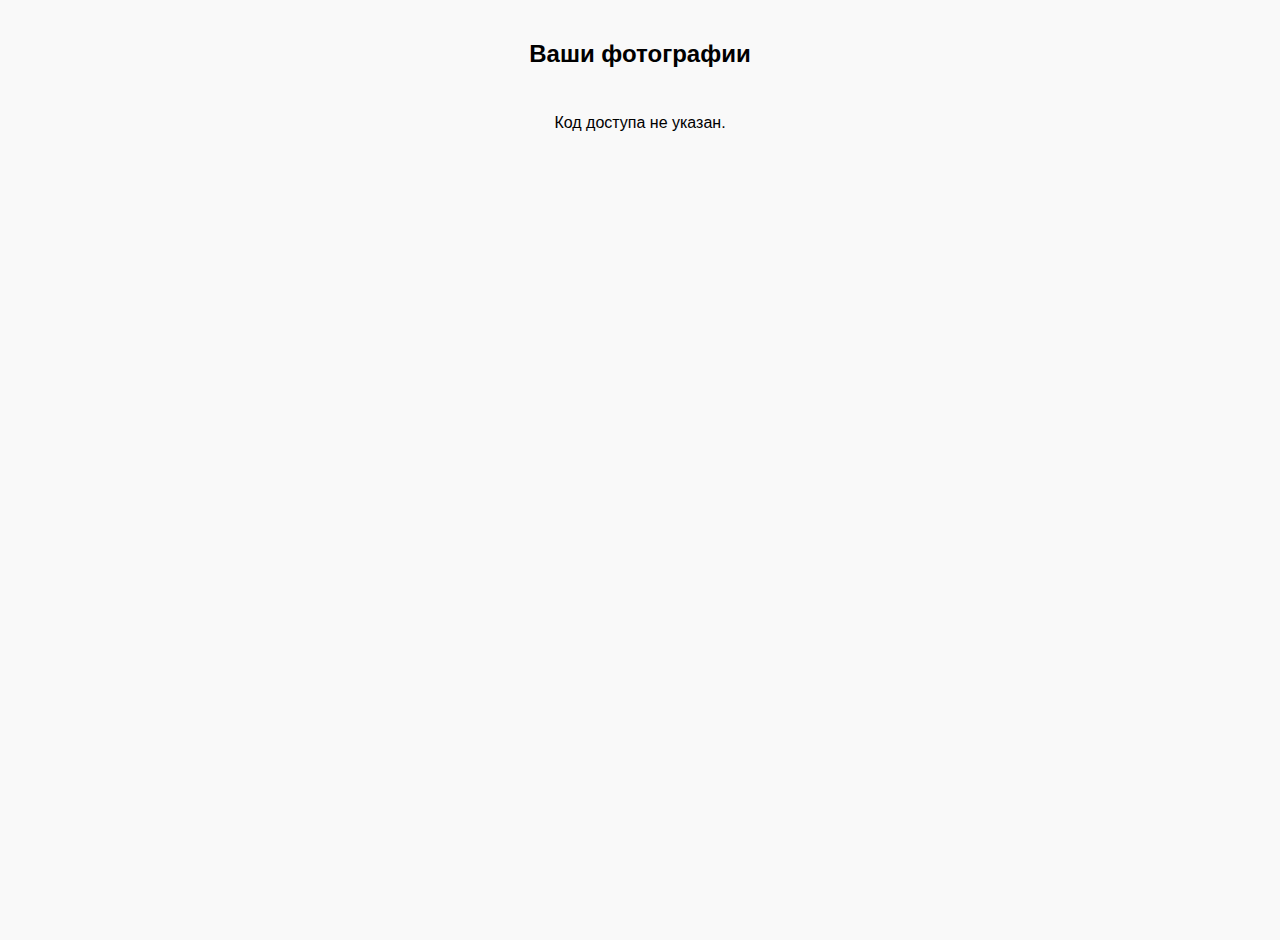
<file: my wn website/gallery.html>
<!DOCTYPE html>
<html lang="ru">
<head>
  <meta charset="UTF-8" />
  <meta name="viewport" content="width=device-width, initial-scale=1.0" />
  <title>Ваша галерея</title>
  <link rel="stylesheet" href="style.css" />
  <style>
    body {
      font-family: sans-serif;
      padding: 20px;
      background: #f9f9f9;
    }

    h2 {
      text-align: center;
    }

    #photo-container {
      margin-top: 30px;
      display: flex;
      flex-wrap: wrap;
      gap: 20px;
      justify-content: center;
    }

    .photo-box {
      display: flex;
      flex-direction: column;
      align-items: center;
    }

    .photo-box img {
      max-width: 300px;
      border-radius: 10px;
      box-shadow: 0 4px 10px rgba(0,0,0,0.2);
    }

    .photo-box a {
      margin-top: 10px;
      padding: 8px 12px;
      background-color: #4CAF50;
      color: white;
      border-radius: 8px;
      text-decoration: none;
      font-size: 14px;
    }

    .photo-box a:hover {
      background-color: #45a049;
    }
  </style>
</head>
<body>

  <h2>Ваши фотографии</h2>
  <div id="photo-container"></div>

  <script>
    const params = new URLSearchParams(window.location.search);
    const code = params.get("code");

    const container = document.getElementById("photo-container");

    if (!code) {
      container.innerHTML = "<p>Код доступа не указан.</p>";
    } else {
      fetch(`/api/photos/${code}`)
        .then(res => res.json())
        .then(data => {
          if (data.success) {
            data.urls.forEach(url => {
              const box = document.createElement("div");
              box.className = "photo-box";

              const img = document.createElement("img");
              img.src = url;

              const download = document.createElement("a");
              download.href = url;
              download.download = ""; // Попросит скачать
              download.textContent = "Скачать";

              box.appendChild(img);
              box.appendChild(download);
              container.appendChild(box);
            });
          } else {
            container.innerHTML = "<p>Фотографии не найдены для этого кода.</p>";
          }
        })
        .catch(err => {
          container.innerHTML = "<p>Ошибка при загрузке фотографий.</p>";
          console.error(err);
        });
    }
  </script>
</body>
</html>
</file>
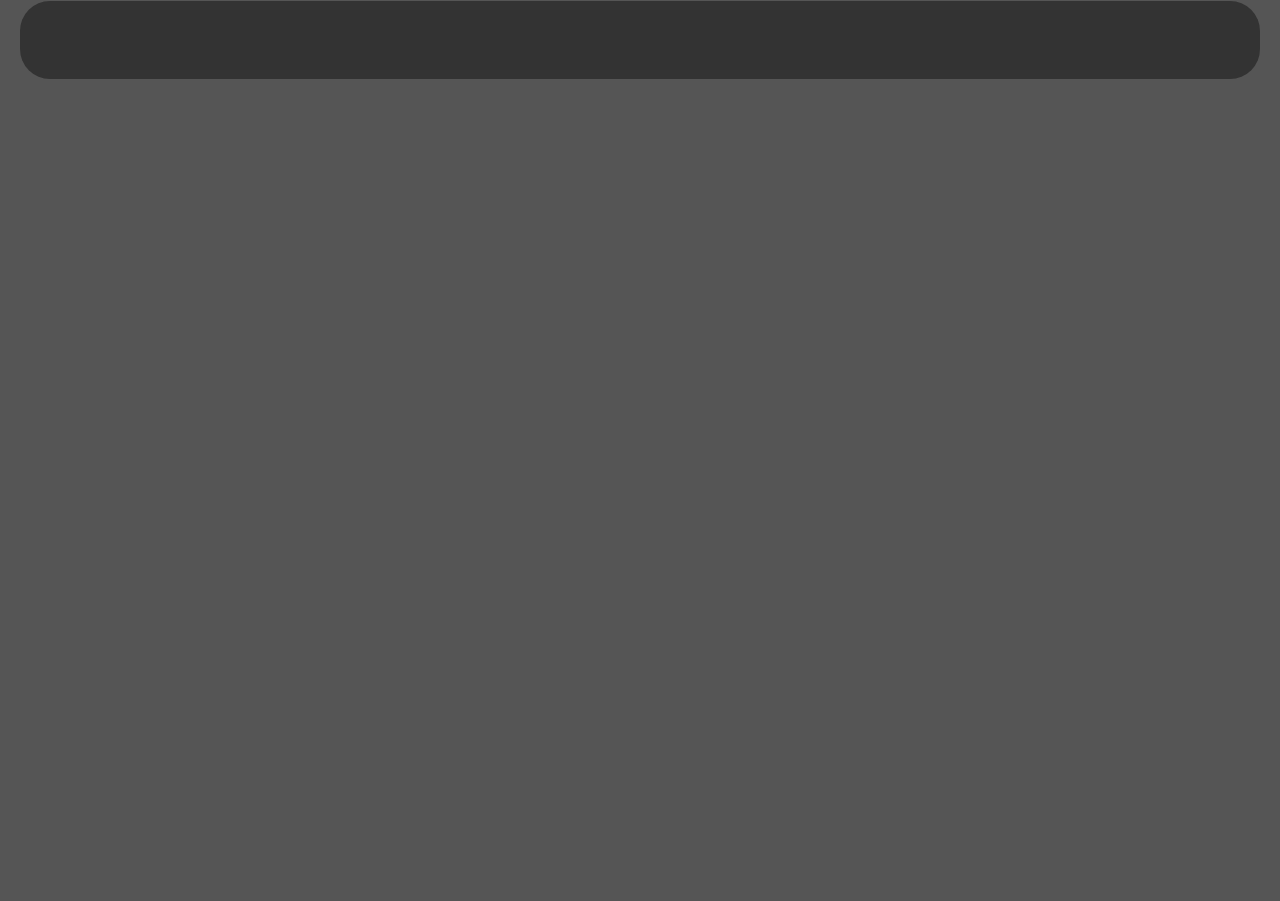
<file: my wn website/take-photo.html>
<!DOCTYPE html>
<html lang="ru">
<head>
  <meta charset="utf-8" />
  <meta name="author" content="Nazar Kovalev" />
  <meta name="description" content="Страница для получения фотографий" />
  <meta name="keywords" content="Photographer, Get Photos" />
  <meta name="viewport" content="width=device-width, initial-scale=1.0" />
  <link rel="stylesheet" href="style.css" />
  <title>Забрать фото</title>

  <style>
    .input-code {
      padding: 10px;
      font-size: 16px;
      border-radius: 10px;
      border: 1px solid #ccc;
      width: 250px;
      margin-top: 10px;
    }

    .photo-button {
      padding: 10px 15px;
      font-size: 16px;
      border-radius: 10px;
      background-color: #4CAF50;
      color: white;
      border: none;
      cursor: pointer;
      margin-top: 10px;
    }

    .photo-button:hover {
      background-color: #45a049;
    }
  </style>
</head>
<body>

  <header>
    <nav>
      <a href="index.html">Главная</a>
      <a href="take-photo.html">Забрать фото</a>
      <a href="#">Контакты</a>
    </nav>
  </header>

  <div class="container">
    <div class="card">
      <h2>Введите код доступа</h2>
      <input type="text" id="photo-code" placeholder="Ваш уникальный код" class="input-code" />
      <button class="photo-button" onclick="getPhotos()">Показать фото</button>
    </div>
  </div>

  <script>
    async function getPhotos() {
      const code = document.getElementById("photo-code").value.trim();

      if (!code) {
        alert("Пожалуйста, введите код.");
        return;
      }

      try {
        const res = await fetch(`/api/photos/${code}`);
        const data = await res.json();

        if (data.success) {
          // ✅ Переход на страницу галереи с параметром
          window.location.href = `gallery.html?code=${encodeURIComponent(code)}`;
        } else {
          alert("Код неверный. Фотографии не найдены.");
        }
      } catch (err) {
        alert("Ошибка подключения к серверу.");
        console.error(err);
      }
    }
  </script>

</body>
</html>
</file>
<file: my wn website/style.css>
/* div, .name-class, #id {

} */
@import url('https://fonts.googleapis.com/css2?family=Huninn&family=Kapakana:wght@300..400&display=swap');
body {
    margin: 0;
    padding: 0;
    background-color: #555;
    background-image: url(); /* !!! */
    background-size: cover;
    background-position: center;
    height: 100vh;
}
header {
    margin: 1px 20px 0 20px;
    background-color: #333;
    padding: 20px;
    border-bottom-left-radius: 30px;
    border-bottom-right-radius: 30px;
    border-top-left-radius: 30px;
    border-top-right-radius: 30px;
}
.container {
  display: flex;
  align-items: center;
  justify-content: center;
  height: calc(100vh - 100px); 
}
nav {
    display: flex;
    justify-content: center;
    gap: 20px;
}
nav a {
    color:white;
    text-decoration: none;
    background-color: #555;
    padding: 10px 20px;
    border-radius: 20px;
    transition: all 0.4s ease;    
}
nav a:hover {
    background-color: #777;
}

nav a {
    opacity: 0;
    transform: translateY(-10px);
    animation: fadeIn 0.6s forwards;
}

/* Задержки для поочерёдного появления */
nav a:nth-child(1) { animation-delay: 0.6s; }
nav a:nth-child(2) { animation-delay: 0.2s; }
nav a:nth-child(3) { animation-delay: 0.6s; }

@keyframes fadeIn {
    to {
        opacity: 1;
        transform: translateY(0);
    }
}

.card {
    background: rgba(255, 255, 255, 0.05);
    border: 1px solid rgba(255, 255, 255, 0.1);
    backdrop-filter: blur(15px);
    max-width: 90vw;
    width: 600px;
    padding: 60px;
    font-size: 1.3rem;
    border-radius: 20px;
    color:white;
    text-align: center;
    margin: auto;
    position: relative;
    animation: fadeZoomIn 1.5s ease forwards;
    opacity: 0;
}
.card h2, .card p {
    text-shadow: 0 0 5px white, 0 0 10px white;
}

.avatar {
  width: 150px;
  height: 150px;
  border-radius: 50%;
  margin-bottom: 15px;
  border: 2px solid rgba(255, 255, 255, 0.2);
}

.icons {
  display: flex;
  justify-content: center;
  gap: 20px;
  margin-top: 20px;
}

.icons img {
  width: 48px;
  height: 48px;
  transition: transform 0.3s ease;
  transform: scale(1);
  filter: drop-shadow(0 0 8px white);
  opacity: 1;
}

.icons img:hover {
  transform: scale(1.2);
}


@keyframes fadeZoomIn {
  0% {
    opacity: 0;
    transform: scale(0.85);
  }
  100% {
    opacity: 1;
    transform: scale(1);
  }
}
</file>
